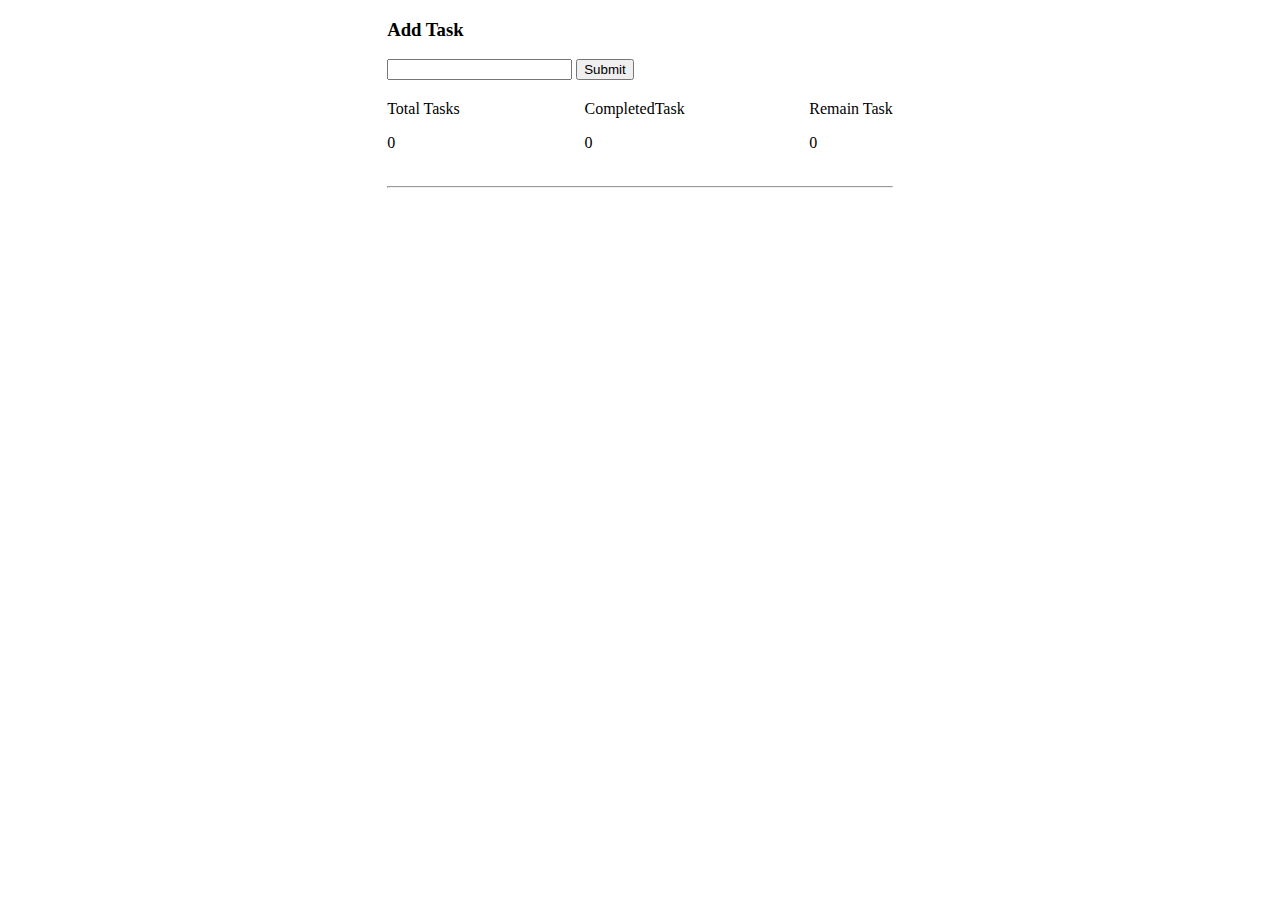
<file: index.html>
<!doctype html>
<html lang="en">
<head>
    <meta charset="UTF-8">
    <meta name="viewport"
          content="width=device-width, user-scalable=no, initial-scale=1.0, maximum-scale=1.0, minimum-scale=1.0">
    <meta http-equiv="X-UA-Compatible" content="ie=edge">
    <title>Document</title>
</head>
<body>

<div style="width: 40%; margin: auto;">
    <form action="" style="width: 100%" class="todo-form">
        <h3>Add Task</h3>
        <input type="text" name="taskInput">
        <button type="submit">Submit</button>
    </form>

    <div style="display: flex; justify-content: space-between; padding-top: 20px; padding-bottom: 10px;">
        <div><label for="totalTask">Total Tasks</label>
            <p id="totalTask">0</p></div>
        <div><label for="completedTask">CompletedTask</label>
            <p id="completedTask">0</p></div>
        <div><label for="remainTask">Remain Task</label>
            <p id="remainTask">0</p></div>
    </div>

    <hr>

    <ul class="todo-list">

    </ul>

</div>


<script type="text/javascript">


    let tasks = JSON.parse(localStorage.getItem('tasks')) || [];

    console.log(tasks);


    todo_input = document.querySelector('.todo-form input');
    todo_form = document.querySelector('.todo-form');
    todo_list = document.querySelector('.todo-list');
    total_task = document.querySelector('#totalTask');
    completed_task = document.querySelector('#completedTask');
    remain_task = document.querySelector('#remainTask');
    remove_btn = document.querySelector('.remove-btn');




    if (localStorage.getItem('tasks')) {
        tasks.map(function (task) {
            createTask(task);
        })
        countTasks();
    }


    todo_list.addEventListener('click', (e) => {
        if (e.target.classList.contains('remove-btn')) {
            console.log('clicked');
            const taskId = e.target.closest('li').id;
            removeTask(taskId);
        }
    })

    todo_form.addEventListener('submit', (e) => {
        e.preventDefault();
        let id = new Date().getTime().toString();
        const task = {
            id: id,
            content: todo_input.value,
            isCompleted: false,
        }
        tasks.push(task);
        localStorage.setItem('tasks', JSON.stringify(tasks));
        createTask(task);
        todo_form.reset();
        todo_input.focus();
        countTasks(tasks);
    });


    todo_list.addEventListener('input', (e) => {
        const taskId = e.target.closest('li').id;
        updateTask(taskId, e.target);
    });

    function createTask(task) {
        const taskElement = document.createElement('li');
        taskElement.setAttribute('id', task.id);
        if (taskElement.isCompleted)
            taskElement.classList.add('completed');
        const taskMarkup = `
          <div>
             <input type="checkbox" ${task.isCompleted ? "checked" : ""} name="tasks"><span>${task.content}</span>
             <button type="button" class="remove-btn" id="myBtn">Delete</button>
          </div>`;
        taskElement.innerHTML = taskMarkup;
        todo_list.appendChild(taskElement);
    }

    function countTasks() {
        const completedTasks = tasks.filter((task) => task.isCompleted === true);
        total_task.innerHTML = tasks.length;
        completed_task.innerHTML = completedTasks.length;
        remain_task.innerHTML = tasks.length - completedTasks.length;
    }

    function removeTask(taskId) {
        tasks = tasks.filter((task) => task.id !== taskId)
        localStorage.setItem('tasks', JSON.stringify(tasks));
        document.getElementById(taskId).remove();
        countTasks(tasks);
    }

    function updateTask(taskId) {
        const task = tasks.find((task) => task.id === taskId);
        task.isCompleted = !task.isCompleted;
        localStorage.setItem('tasks', JSON.stringify(tasks));
        countTasks();
    }


</script>
</body>
</html>
</file>
